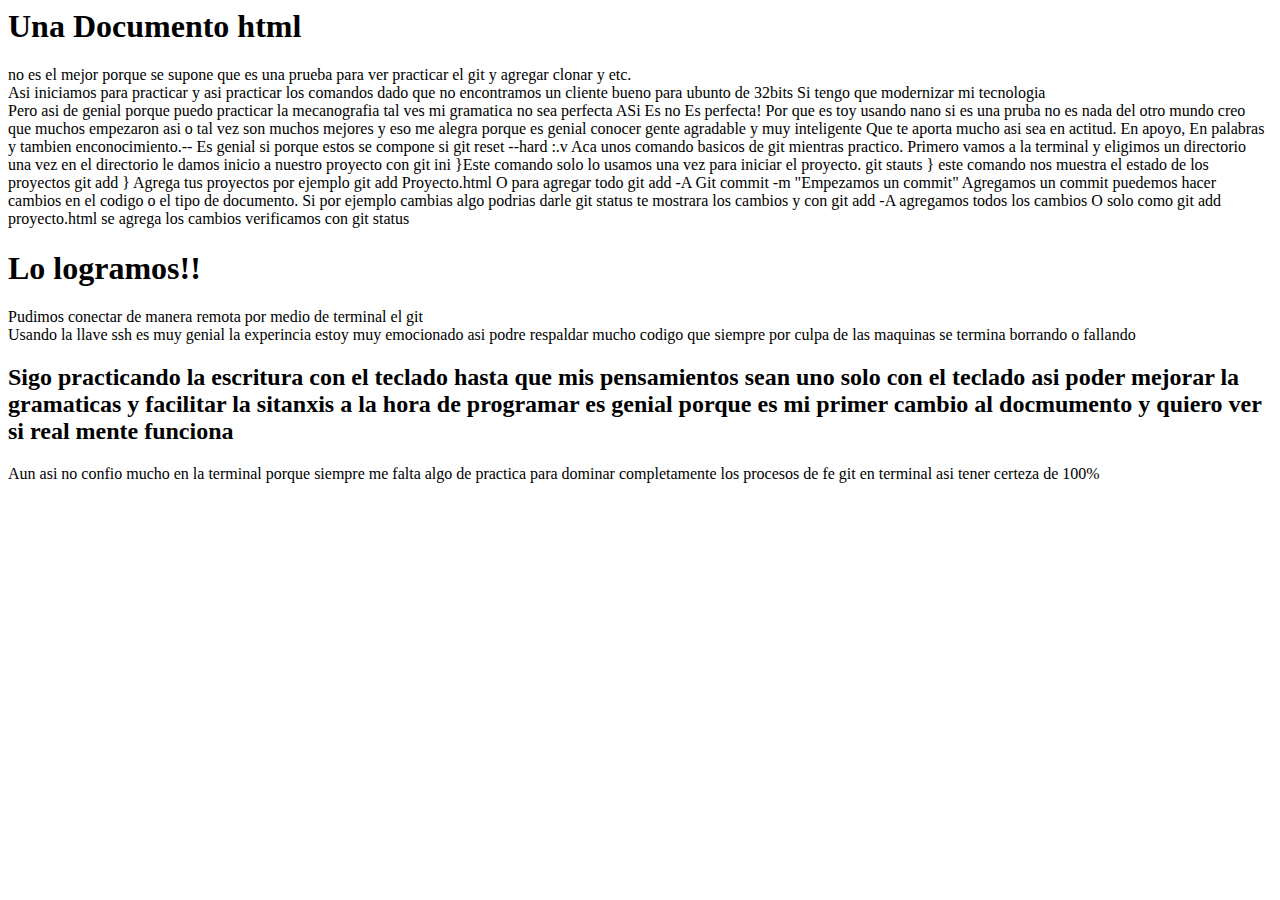
<file: promandoGit.html>
<html>

<head>
</head>
<body>

<h1> Una Documento html </h1>
<p> no es el mejor porque se supone que es una prueba
para ver practicar el git y agregar clonar y etc. <br />
Asi iniciamos para practicar y asi practicar los comandos
dado que no encontramos un cliente bueno para ubunto de 32bits
Si tengo que modernizar mi tecnologia <br />
Pero asi de genial porque puedo practicar la mecanografia 
tal ves mi gramatica no sea perfecta
ASi Es no Es perfecta!
Por que es toy usando nano
si es una pruba  no es nada del otro mundo
creo que muchos empezaron asi o tal vez son muchos mejores y eso me alegra
porque es genial conocer gente agradable y muy inteligente 
Que te aporta mucho asi sea en actitud. En apoyo, En palabras y tambien enconocimiento.-- Es genial
si porque estos se compone si 

git reset --hard
:.v
Aca unos comando basicos de git mientras practico.
Primero vamos a la terminal  y eligimos un directorio
una vez en el directorio le damos inicio a nuestro proyecto con

git ini 
}Este comando solo lo usamos una vez para iniciar el proyecto.


git stauts
} este comando nos muestra el estado de los proyectos

git add 
} Agrega tus proyectos 
por ejemplo git add Proyecto.html
O para agregar todo 
git add -A

Git commit -m "Empezamos un commit"
Agregamos un commit

puedemos hacer cambios en el codigo o el tipo de documento.
Si por ejemplo cambias algo
podrias darle git status 
te mostrara los cambios
y con git add -A agregamos todos los cambios
O solo como git add proyecto.html se agrega los cambios
verificamos con git status
</p>

<h1> Lo logramos!! </h1>
<p> Pudimos conectar de manera remota por medio de terminal el git <Br />
Usando la  llave ssh es muy genial la experincia estoy muy emocionado 
asi podre respaldar mucho codigo que siempre por culpa de las maquinas se termina borrando o fallando <p>

<h2> Sigo practicando la escritura con el teclado hasta que mis pensamientos sean uno solo con el teclado asi poder mejorar la gramaticas y facilitar la sitanxis a  la hora de programar es genial porque es mi primer cambio al docmumento y quiero ver si real mente funciona
</h2>

<p> Aun asi no confio mucho en la terminal porque siempre me falta algo de practica para dominar completamente los procesos de fe git en terminal asi tener certeza de 100% <p>
</body>

</html>
</file>
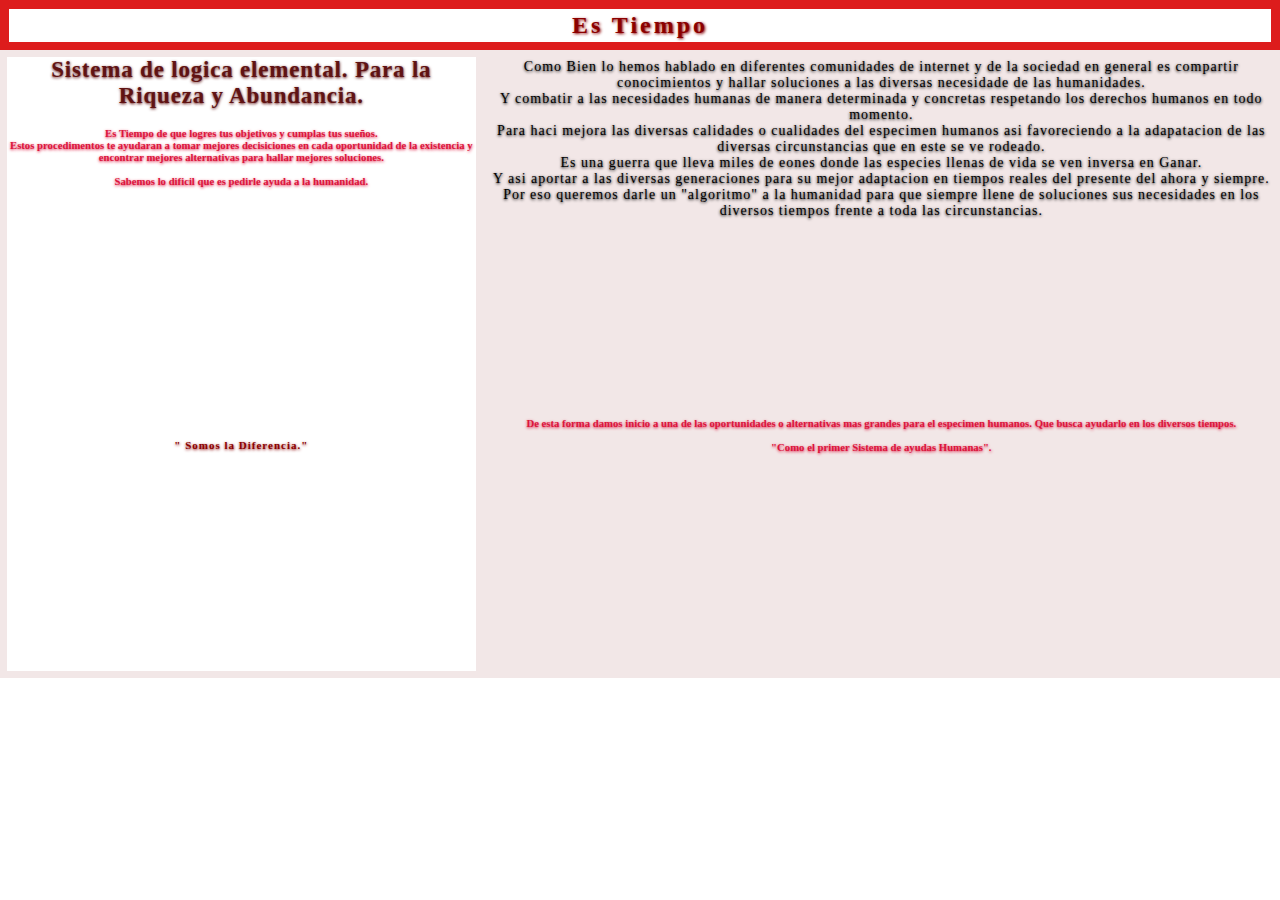
<file: Riqueza_Abunancia.html>
<!DOCTYPE html>
<html lang="">
<head>
    <meta charset="utf-8">
    <meta name="viewport" content="width=device-width, initial-scale=1.0">
    <title></title>
    <style>
    
    
        /* Se que es una mala practica hacer esto solo es algo momentaneo  Pronto sera mucho mejor [ -"Lo que no se le da inicio no se le da final"]*/
        
        *{
            margin: 0;
            padding: 0;
            
        }
        .cabeza {
            width: 100%;
            height: 50px;
            background: #dd1c1c;
        
            display: inline-block;
            flex-wrap: nowrap;
            justify-content: center;
        }
        
        .inicio {
            background: #ffffff;
            padding: 3px;
            margin: 9px;
            text-align: center;
        }
        
        
        .roge {
            font-size: 24px;
            text-shadow: 1px 1px 3px ;
            text-overflow: clip;
            letter-spacing: 3px;
            color: darkred;

        }
        .Cont1 {
            width: 100%;
            background: #f2e7e7; 
            display: flex;
            flex-wrap: nowrap;
            flex-flow: row;

        }
        
        .titu {
            background: #fff;
            margin: 7px;
            display: inline-block;
            text-align: center;
        }
        
        .Titulo {
            font-size: 23px;
            color: #601313;
            letter-spacing: 0.8px;
            text-shadow: 0.1px 1px 3px;
        }
        
        .parra{
            margin: 4px;
            padding: 5px;
        }
        p{
            font-size: 14px;
            letter-spacing:1px;
            text-decoration-style: dashed;
            text-shadow: 0.1px 1px 3px;
            text-align:center;
        }
        h5{
            text-shadow: 0.1px 1px 3px;
            color: darkred;
            font-size: 11px;
            letter-spacing: 1px;
        }
        h6{
            color: crimson;
            text-shadow: 0.1px 1px 3px;
            text-align: center;
            
        }
    </style>
</head>

<body>
<header class="cabeza"> 
   <div class="inicio">
       
       <h3 class="roge"> Es Tiempo </h3>
   </div>
   
   
   </header>
   
   
   <div class="Cont1">
     <div class="titu">
     <h1 class="Titulo">
    Sistema de logica elemental. Para la Riqueza y Abundancia.</h1>

     <br>
     
      <h6> Es Tiempo de que logres tus objetivos y cumplas tus sueños. <br />
      Estos procedimentos te ayudaran a tomar mejores decisiciones en cada oportunidad de la existencia y encontrar mejores alternativas para hallar mejores soluciones.<br />
      <br>
      Sabemos lo dificil que es pedirle ayuda a la humanidad. 
<br>
<br>
               <br>
<br>
               <br>
<br>
               <br>
<br><br>
<br>
               <br>
<br><br>
<br>
               <br>
<br><br>
<br>
               <br>
<br><br>
<br>


     
          
          
          
          
               
                <h5> " Somos la Diferencia."</h5> </h6>
       </div>
       
       
       <div class="parra">
    <p class="parrafo"> 
    Como Bien lo hemos hablado en diferentes comunidades de internet y de la sociedad en general es compartir conocimientos y hallar soluciones a las diversas necesidade de las humanidades.<br>
    Y combatir a las necesidades humanas de manera determinada y concretas respetando los derechos humanos en todo momento. <br>
    Para haci mejora las diversas calidades o cualidades del especimen humanos asi favoreciendo a la adapatacion de las diversas circunstancias que en este se ve rodeado. <br>
    
    Es una guerra que lleva miles de eones donde las especies llenas de vida se ven inversa en Ganar.<br>
     Y asi aportar a las diversas generaciones para su mejor adaptacion en tiempos reales del presente del ahora y siempre. <br>
     
    Por eso queremos darle un "algoritmo" a la humanidad para que siempre  llene de soluciones sus necesidades en los diversos tiempos frente a toda las circunstancias. <br>
     </p>

<br>
               <br>
<br>
               <br>
<br>
               <br>
<br><br>

<br>
               <br>
<br>

<p class="parrafo2"> <h6>
           De esta forma damos inicio a una de las oportunidades o alternativas mas grandes para el especimen humanos.
           Que busca ayudarlo en los diversos tiempos.
<br>

               <br>

          
           "Como el primer Sistema de ayudas Humanas".

       </h6>
                         <br>
               <br>
<br>

<br>
               <br>
<br>

<br>
<br>
               <br>

                      
                      
                             <br>

               <br>
<br></p>
       </div>
    </div>
</body>
</html>
</file>
